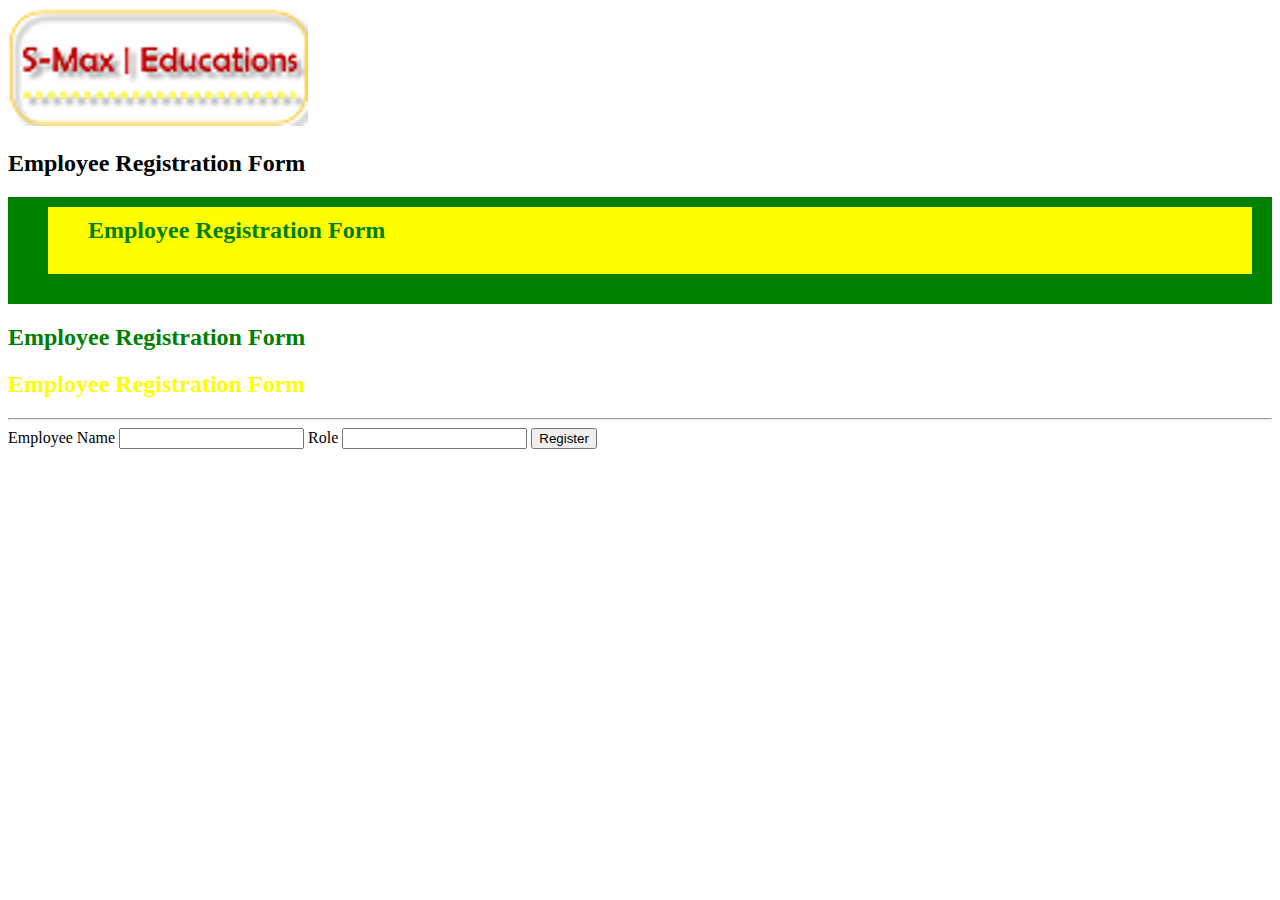
<file: HTML/EX01/webapp/index.html>
<!doctype html>
<html>
	<head>
		<title>Introduction to HTML</title>
		<link rel="stylesheet" type="text/css" href="css/style.css">

	</head>
	<body>
		<!-- 
		comments for html
		
		-->
		<img src="image/logo.png" alt="Smiley face">
		<h2 class="myClass" style="color: black">Employee Registration Form</h2>
		<h2 id="idh22">Employee Registration Form</h2>
		<h2>Employee Registration Form</h2>
		<h2 class="myClass" id="idh2">Employee Registration Form</h2>
			<hr>
		<form action="view/main.html" method="get">	
			<label>Employee Name</label>
			<input name="eName">
			<label>Role</label>
			<input name="eRole" type="password">
			<button>Register</button>
		</form>
	</body>
</html>
</file>
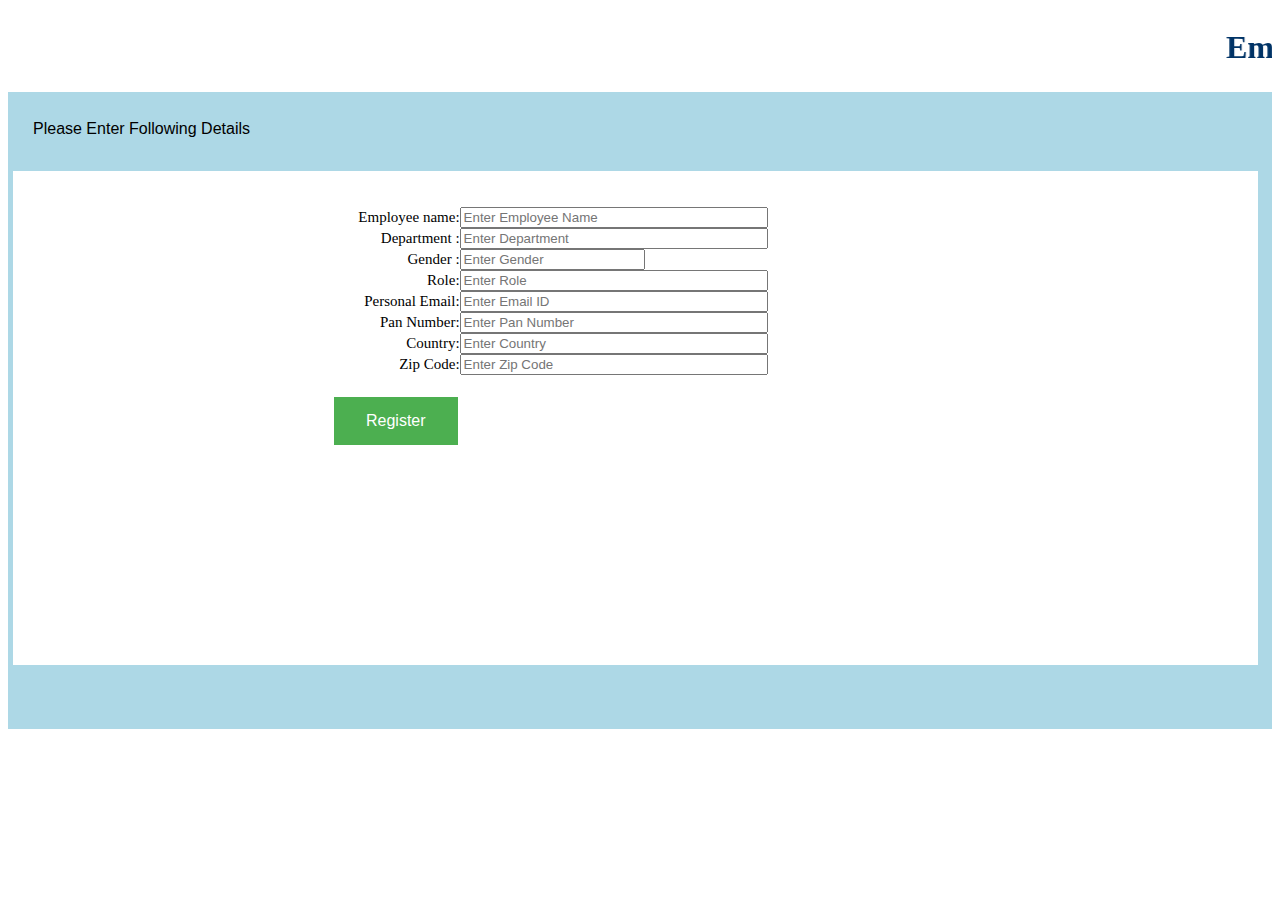
<file: JS/DOM/webapp/index.html>
<!DOCTYPE HTML>
<HTML>

<HEAD>

    <style>
        h1 {
            color: #003366
        }
        
        p {
            color: #000000;
            text-align: left;
            font-family: verdana;
            font-size: 15px;
        }
        
        p.solid {
            border-style: solid;
            text-align: left;
            background-color: lightblue;
            padding-top: 1px;
            width: 1119px;
            height: 75px;
            border-top-width: 0px;
            border-bottom-width: 0px;
            margin-top: 71px;
            border-right-width: 16px;
        }
        
        form {
            display: table;
        }
        
        p {
            display: table-row;
        }
        
        label {
            display: table-cell;
            text-align: right
        }
        
        input {
            display: table-cell;
        }
        
        form {
            display: table;
        }
        
        p {
            display: table-row;
        }
        
        label {
            display: table-cell;
            text-align: right
        }
        
        input {
            display: table-cell;
        }
        
        .heading1 {
            border: 5px solid lightblue;
            border-top-width: 28px;
            border-bottom-width: 64px;
            border-right-width: 14px;
            
        }
        .heading2 {
			border: 5px solid lightblue;
			background-color:lightblue;
			border-top-width: 28px;
			text-transform: capitalize;
			text-indent: 20px;
			font-family: Arial, Helvetica, sans-serif;
            
        }        
        
        .formcn {
            width: 300px;
        }
        .button {
		    background-color: #4CAF50;
		    border: none;
		    color: white;
		    padding: 15px 32px;
		    text-align: center;
		    text-decoration: none;
		    display: inline-block;
		    font-size: 16px;
		    margin: 4px 2px;
		    cursor: pointer;
}
    </style>

</HEAD>

<body>
    <marquee behavior="scroll" direction="left" onmouseover="this.stop();" onmouseout="this.start();">
        <h1>Employee Registration Form</h1>
    </marquee>
    <div class="heading2">Please Enter Following Details </div>
        <div class="heading1">

        <div class="heading" style="padding-bottom:216px;padding-left: 319px;padding-top: 36px;">

            <form>
                <P>
                	
                    <label id="idLempName">Employee name: </label>

                    <input class="formcn" type="text" name="fname" placeholder='Enter Employee Name'>

                </p>


                <p>
                    <label>Department :</label>
                    <input class="formcn" list="dept" name="dept" placeholder='Enter Department'>
                    <datalist id="dept">
	    <option value="HIT">
	    <option value="RADIOLOGY">
	    <option value="ONCOLOGY">
	    <option value="ORTHOPEDIC">
	    <option value="UROLOGY">
	  </datalist>

                </p>
   <!--     <p>
        		<label> Gender:</label>
                <input placeholder='Enter Gender'>
        </p> -->

                <p>
                    <label>Role: </label>

                    <input class="formcn" list="Role" name="Role" placeholder='Enter Role'>
                    <datalist id="Role">
	    <option value="HOD">
	    <option value="Associate Manager">
	    <option value="Manager">
	    <option value="Executive">
	    <option value="Other Staff">
	  </datalist>
                </p>

                <p>
                    <label>Personal Email:</label>
                    <input class="formcn" type="text" name="pmail" placeholder='Enter Email ID'>

                </p>
                <p>
                    <label>Pan Number:</label>
                    <input class="formcn" type="text" name="panno" placeholder='Enter Pan Number'>
                </p>
                <p>
                    <label>Country:</label>
                    <input class="formcn" list="country" name="country" placeholder='Enter Country'>

                    <datalist id="country">
	    <option value="India">
	    <option value="Australia">
	    <option value="South Africar">
	    <option value="Russia">
	    <option value="Sri Lanka">
	  </datalist>
                </p>

                <p>
                    <label>Zip Code:</label>
                    <input class="formcn" type="text" name="zcode" placeholder='Enter Zip Code'>
                </p>
	<br>
                <p>
                
                	<div align="right">
                    <a href="temppage1.html"><button type="button" class="button" value="Input Button">Register</button></a>
                    </div>
                </p>

            </form>

        </div>
        </div>
   
<script src="script/myJs.js"></script>
</body>

</HTML>
</file>
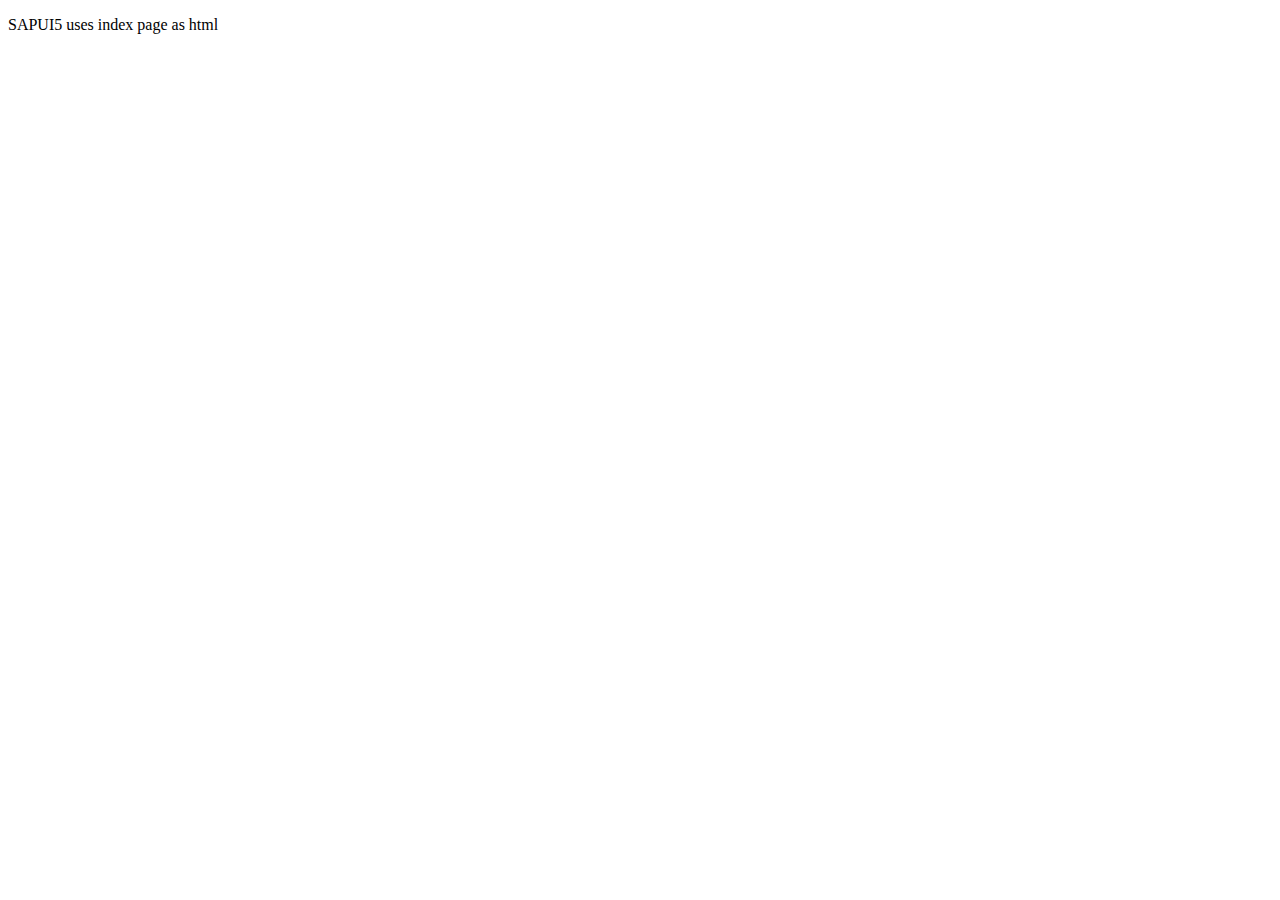
<file: JS/EX01/webapp/index.html>
<!doctype html>
<html>
	<head>
		<title>Introduction to HTML</title>
		<link rel="stylesheet" type="text/css" href="css/style.css">

	</head>
	<body>
	<p>SAPUI5 uses index page as html</p>
	<script src="script/myJs.js"></script>	
	</body>
</html>
</file>
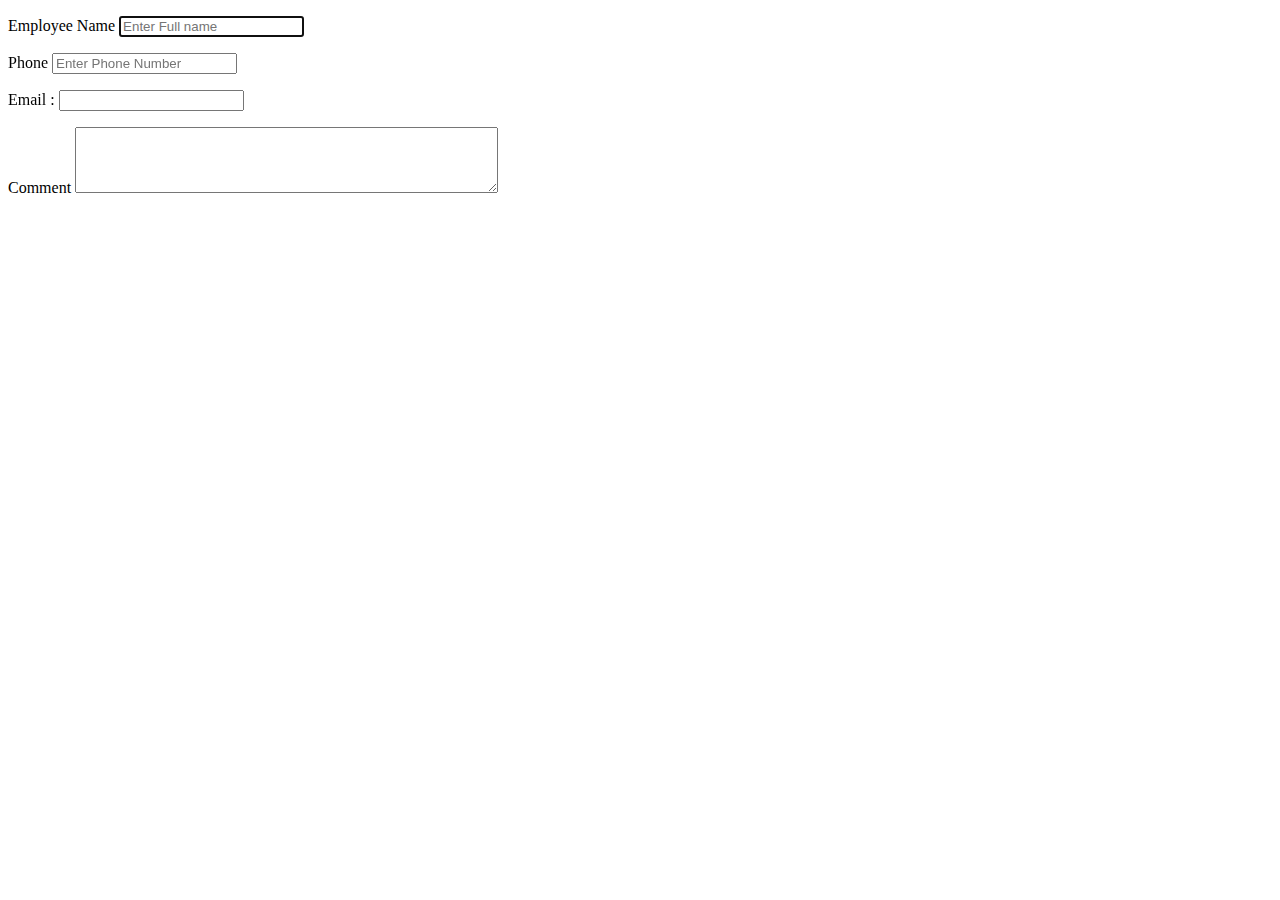
<file: JS/EX02/webapp/index.html>
<!doctype html>
<html>
	<head>
		<title>Introduction to HTML</title>
		<link rel="stylesheet" type="text/css" href="css/style.css">

	</head>
	<body>
	
		<p >	<label>Employee Name</label>
		<input autofocus onblur="checkEmpLength()" placeholder="Enter Full name" 
		oninput="validateFullName()"
		id="idEmp">
		
		<label id="idLEmp"></label>
		<br></p>
		
		
	<p>	<label>Phone</label>
		<input placeholder="Enter Phone Number">
		
		<br></p>
		
		
	<p>	<label>Email : </label>
		<input><br>
		
		</p>
		
		
	<p>	<label>Comment</label>
		
		<textarea rows="4" cols="50">
		</textarea></p>

	<script src="script/myJs.js"></script>	
	</body>
</html>
</file>
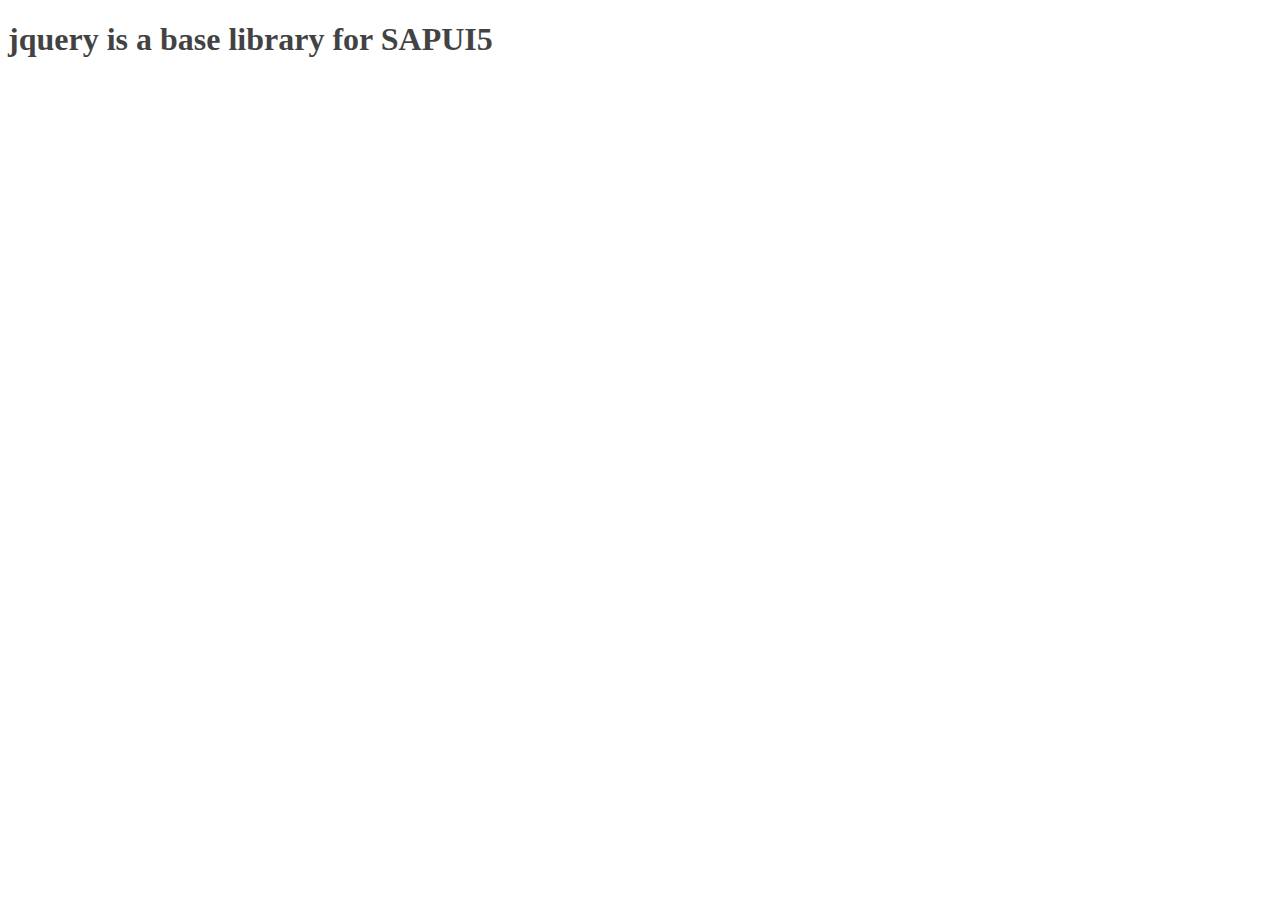
<file: JS/EX03/webapp/index.html>
<!doctype html>
<html>
	<head>
		<title>Introduction to HTML</title>
		<link rel="stylesheet" type="text/css" href="css/style.css">
    <style>

		  .selected {
		    color: blue;
		  }
		  .highlight {
		    background: yellow;
		  }
 </style> 
 	<script src="script/jquery.js"></script>

	</head>
	<body>
	 <h1>jquery is a base library for SAPUI5</h1>

	<script>
	
      $("h1").fadeOut(2000).fadeIn(2000);
	
	</script>

	</body>
</html>
</file>
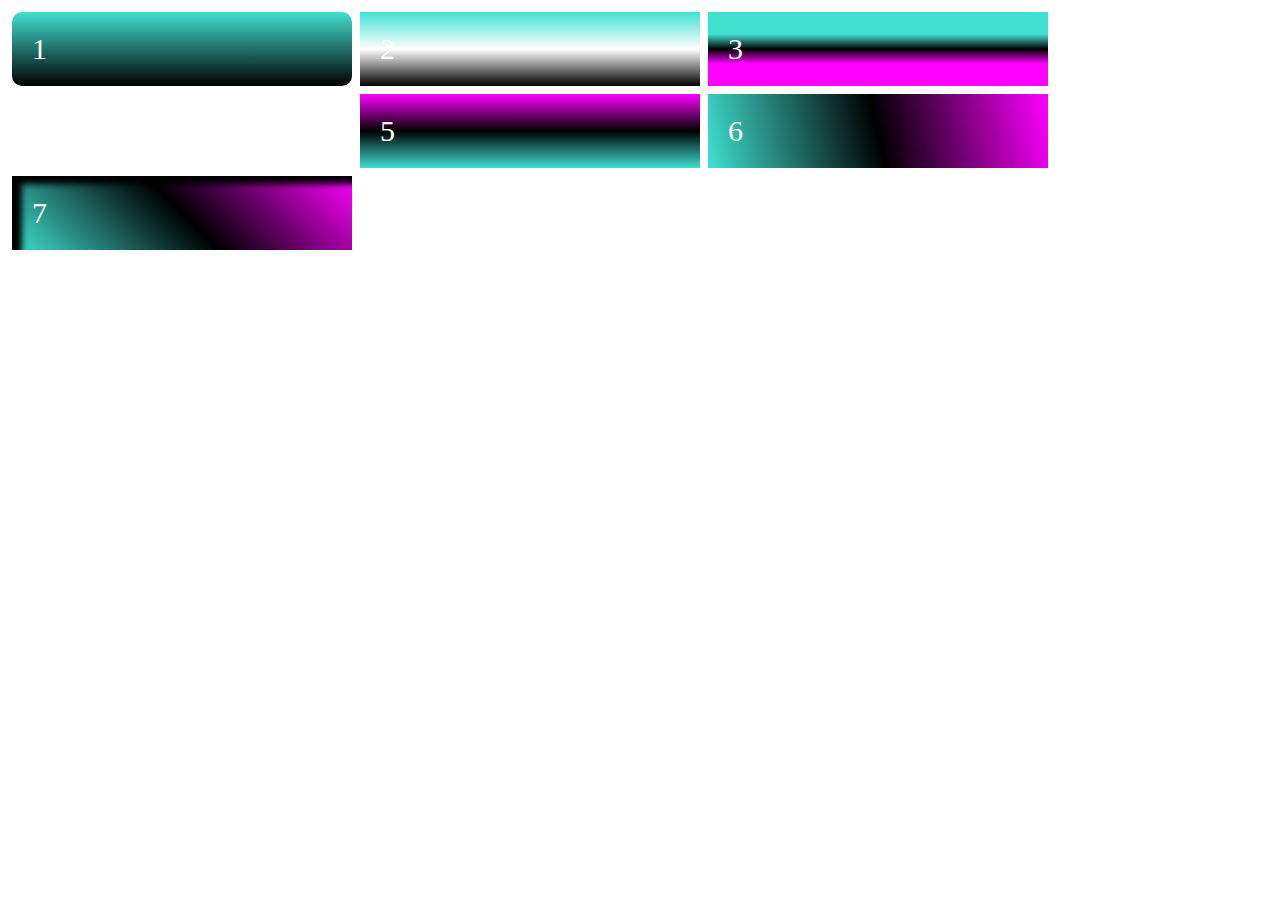
<file: HTML/EX01/webapp/gradients.html>
<!doctype html>
<html>
	<head>
		<title>Introduction to HTML</title>
	<style>
    div{ float : left; width : 300px; margin : 4px;color: #fff;font-size :30px;padding : 20px;}
    
    div.gradient1{
    	background : linear-gradient(turquoise, #000); border-radius : 10px;
    }
       div.gradient1:hover{
    	background : linear-gradient(#CCC, #000); border-radius : 10px;
    }
     div.gradient2{
    	background : linear-gradient(turquoise, transparent, #000);
    }
    div.gradient3{
    	background : linear-gradient(turquoise 30%, #000, magenta 70%);
    }

   div.gradient5{
	background: -webkit-linear-gradient(bottom, turquoise, black, magenta);
	background: -moz-linear-gradient(bottom, turquoise, black, magenta);
	background: -ms-linear-gradient(bottom, turquoise, black, magenta);
	background: -o-linear-gradient(bottom, turquoise, black, magenta);
	background: linear-gradient(bottom, turquoise, black, magenta);
}
 div.gradient6{
	background: -webkit-linear-gradient(bottom left, turquoise, black, magenta);
	background: -moz-linear-gradient(bottom, turquoise, black, magenta);
	background: -ms-linear-gradient(bottom, turquoise, black, magenta);
	background: -o-linear-gradient(bottom, turquoise, black, magenta);
	background: linear-gradient(bottom, turquoise, black, magenta);
}

 div.gradient7{
	background: -webkit-linear-gradient(45deg, turquoise, black, magenta);
	background: -moz-linear-gradient(bottom, turquoise, black, magenta);
	background: -ms-linear-gradient(bottom, turquoise, black, magenta);
	background: -o-linear-gradient(bottom, turquoise, black, magenta);
	background: linear-gradient(bottom, turquoise, black, magenta);
}

div.gradient7{
	box-shadow : inset 10px 8px 6px black;
}
    
    </style>
	</head>
	<body>
<div class="gradient1">1</div>
<div class="gradient2">2</div>
<div class="gradient3">3</div>
<div class="gradient4">4</div>
<div class="gradient5">5</div>
<div class="gradient6">6</div>
<div class="gradient7">7</div>
<div class="gradient8">8</div>
<div class="gradient9">9</div>

	</body>
</html>
</file>
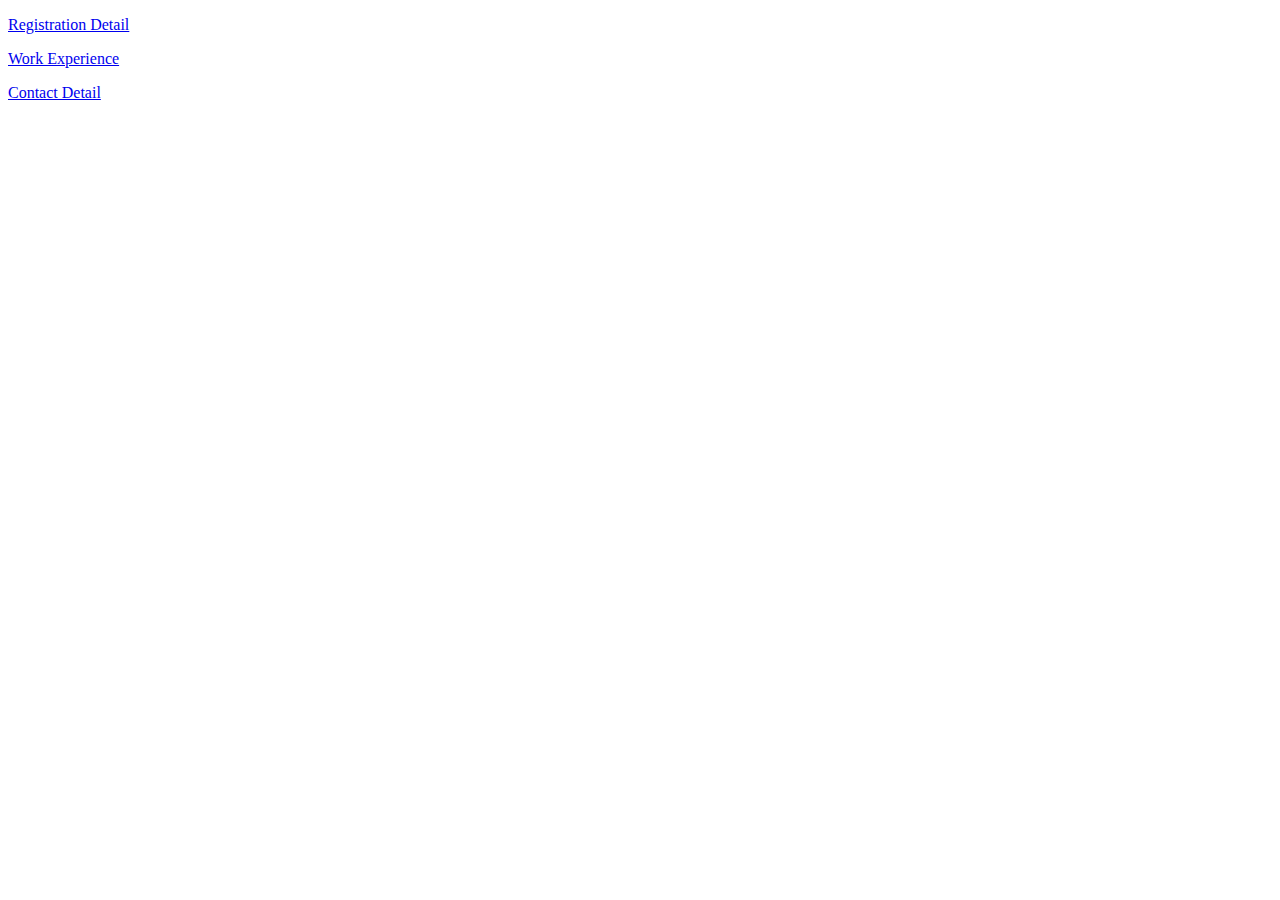
<file: HTML/EX01/webapp/view/links.html>
<!doctype html>
<html>
	<head>
		<title>Introduction to HTML</title>
	</head>
	<body>

	<p><a href="registrationDetail.html" target="detailPage">Registration Detail</a></p>
	<p><a href="workExperience.html" target="detailPage">Work Experience</a></p>
	<p><a href="contactDetails.html" target="detailPage">Contact Detail</a></p>
	</body>
</html>
</file>
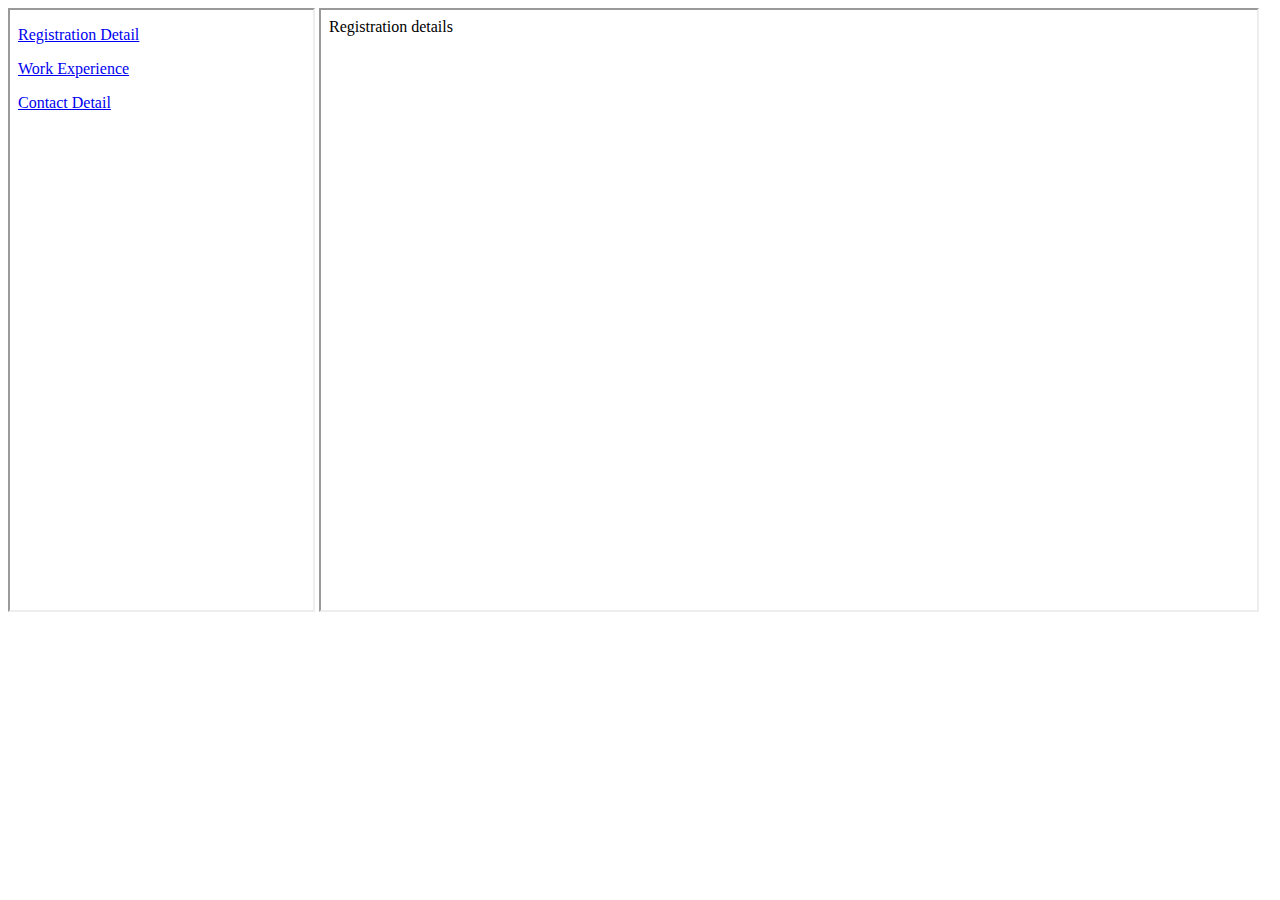
<file: HTML/EX01/webapp/view/main.html>
<!doctype html>
<html>
	<head>
		<title>Introduction to HTML</title>
	</head>
	<body>
		<iframe src="links.html" height="600px" width="24%" name="masterPage"></iframe>
			<iframe src="registrationDetail.html" height="600px" width="74%"
			name="detailPage"></iframe>
	</body>
</html>
</file>
<file: HTML/EX01/webapp/css/style.css>
h2{
	color:green;
}

.myClass{
	color:red;
}

#idh2{
	color : yellow;
}
#idh22{
	background-color : yellow;
	
    padding: 10px 20px 30px 40px;
    border-style : solid;
    border-width: 10px 20px 30px 40px;
   



}
</file>
<file: JS/EX01/webapp/css/style.css>
h2{
	color:green;
}

.myClass{
	color:red;
}

#idh2{
	color : yellow;
}
#idh22{
	background-color : yellow;
	
    padding: 10px 20px 30px 40px;
    border-style : solid;
    border-width: 10px 20px 30px 40px;
   



}
</file>
<file: JS/EX02/webapp/css/style.css>
h2{
	color:green;
}

.myClass{
	color:red;
}

#idh2{
	color : yellow;
}
#idh22{
	background-color : yellow;
	
    padding: 10px 20px 30px 40px;
    border-style : solid;
    border-width: 10px 20px 30px 40px;
   



}
</file>
<file: JS/EX03/webapp/css/style.css>
h2{
	color:green;
}

.myClass{
	color:red;
}

#idh2{
	color : yellow;
}
#idh22{
	background-color : yellow;
	
    padding: 10px 20px 30px 40px;
    border-style : solid;
    border-width: 10px 20px 30px 40px;
   



}
</file>
